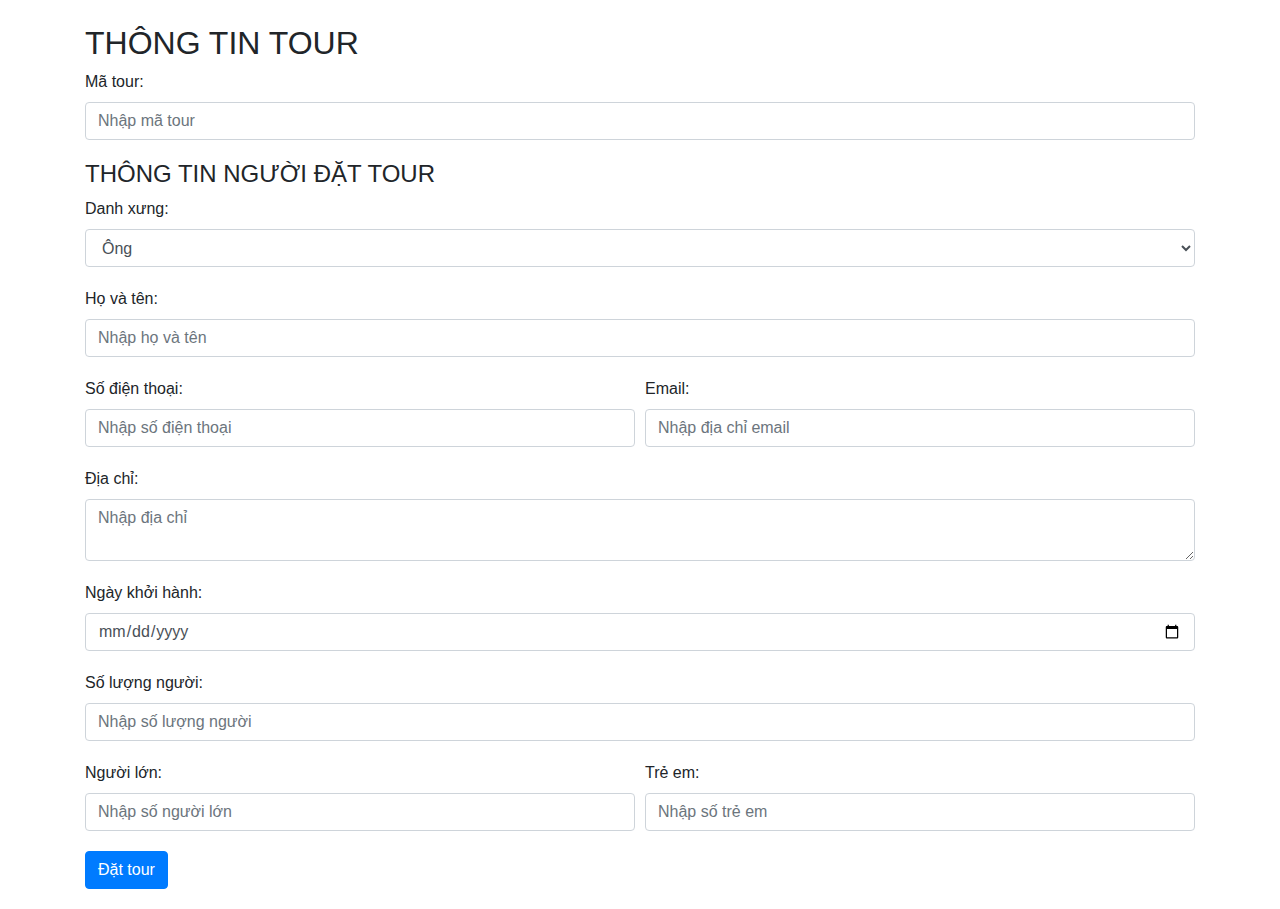
<file: dattour.html>
<!DOCTYPE html>
<html lang="en">
<head>
    <meta charset="UTF-8">
    <meta name="viewport" content="width=device-width, initial-scale=1.0">
    <title>Đặt tour và quản lý khách hàng</title>
    <link href="https://stackpath.bootstrapcdn.com/bootstrap/4.5.2/css/bootstrap.min.css" rel="stylesheet">
    <script src="https://code.jquery.com/jquery-3.6.0.min.js"></script>
    <script src="https://stackpath.bootstrapcdn.com/bootstrap/4.5.2/js/bootstrap.min.js"></script>
    <style>
        .form-group {
            margin-bottom: 20px;
        }
    </style>
</head>
<body>
    <div class="container mt-4">       
        <h2>THÔNG TIN TOUR</h2>
        <div class="form-group">
            <label for="tour-code">Mã tour:</label>
            <input type="text" class="form-control" id="tour-code" placeholder="Nhập mã tour">
        </div>

        <h4>THÔNG TIN NGƯỜI ĐẶT TOUR</h4>
        <form id="customer-form">
            <div class="form-group">
                <label for="title">Danh xưng:</label>
                <select class="form-control" id="title">
                    <option value="mr">Ông</option>
                    <option value="ms">Bà</option>
                    <option value="anh">Anh</option>
                    <option value="chi">Chị</option>
                </select>
            </div>
            <div class="form-group">
                <label for="name">Họ và tên:</label>
                <input type="text" class="form-control" id="name" placeholder="Nhập họ và tên">
            </div>
            <div class="form-row">
                <div class="form-group col-md-6">
                    <label for="sdt">Số điện thoại:</label>
                    <input type="tel" class="form-control" id="sdt" placeholder="Nhập số điện thoại">
                </div>
                <div class="form-group col-md-6">
                    <label for="email">Email:</label>
                    <input type="email" class="form-control" id="email" placeholder="Nhập địa chỉ email">
                </div>
            </div>
            <div class="form-group">
                <label for="address">Địa chỉ:</label>
                <textarea class="form-control" id="address" placeholder="Nhập địa chỉ"></textarea>
            </div>
            <div class="form-group">
                <label for="date">Ngày khởi hành:</label>
                <input type="date" class="form-control" id="date">
            </div>
            <div class="form-group">
                <label for="quantity">Số lượng người:</label>
                <input type="number" class="form-control" id="quantity" placeholder="Nhập số lượng người">
            </div>
            <div class="form-row">
                <div class="form-group col-md-6">
                    <label for="adults">Người lớn:</label>
                    <input type="number" class="form-control" id="adults" placeholder="Nhập số người lớn">
                </div>
                <div class="form-group col-md-6">
                    <label for="children">Trẻ em:</label>
                    <input type="number" class="form-control" id="children" placeholder="Nhập số trẻ em">
                </div>
            </div>
            <div class="form-group">
                <button type="button" class="btn btn-warning" id="btnUpdate" style="display: none;">Cập nhật</button>
                <button type="button" class="btn btn-primary" id="btnSend">Đặt tour</button>
                <button type="button" class="btn btn-success ml-2" id="btnSuccess" style="display: none;">Đã đặt thành công</button>
            </div>
        </form>
    </div>

    <script>
        $(document).ready(function() {
            var editingCustomerId = null;

            // Load danh sách khách hàng
            function loadCustomers() {
                $.get("https://66695a732e964a6dfed4c663.mockapi.io/api/customers", function(data, status) {
                    $('#customers').empty();
                    data.forEach(function(customer) {
                        $('#customers').append(`
                            <li class="list-group-item">
                                ${customer.id}. ${customer.tourcode} - ${customer.title} ${customer.name} - ${customer.sdt} - ${customer.email} - ${customer.address} - ${customer.date} - Số lượng: ${customer.quantity}, Người lớn: ${customer.adults}, Trẻ em: ${customer.children}
                                [<a href="#" class="delete" data-id="${customer.id}">Xóa</a>]
                                [<a href="#" class="edit" data-id="${customer.id}">Sửa</a>]
                            </li>
                        `);
                    });
                }).fail(function() {
                    console.error("Lỗi khi tải dữ liệu.");
                });
            }

            // Thêm mới khách hàng
            $('#btnSend').click(function() {
                var tourcode = $('#tour-code').val();
                var title = $('#title').val();
                var name = $('#name').val();
                var sdt = $('#sdt').val();
                var email = $('#email').val();
                var address = $('#address').val();
                var date = $('#date').val();
                var quantity = $('#quantity').val();
                var adults = $('#adults').val();
                var children = $('#children').val();
                $.post("https://66695a732e964a6dfed4c663.mockapi.io/api/customers", {
                    tourcode: tourcode,
                    title: title,
                    name: name,
                    sdt: sdt,
                    email: email,
                    address: address,
                    date: date,
                    quantity: quantity,
                    adults: adults,
                    children: children
                }, function(result) {
                    loadCustomers();
                    $('#name, #email, #address, #quantity, #adults, #children').val('');
                    $('#btnSuccess').show();
                }).fail(function() {
                    console.error("Lỗi khi thêm khách hàng mới.");
                });
            });

            // Xóa khách hàng
            $('#customers').on('click', '.delete', function() {
                var customerId = $(this).data('id');
                if (confirm("Bạn có chắc chắn muốn xóa?")) {
                    $.ajax({
                        url: `https://66695a732e964a6dfed4c663.mockapi.io/api/customers/${customerId}`,
                        type: 'DELETE',
                        success: function(result) {
                            loadCustomers();
                        },
                        error: function() {
                            console.error("Lỗi khi xóa khách hàng.");
                        }
                    });
                }
            });

            // Chỉnh sửa khách hàng
            $('#customers').on('click', '.edit', function() {
                var customerId = $(this).data('id');
                $.get(`https://66695a732e964a6dfed4c663.mockapi.io/api/customers/${customerId}`, function(data, status) {
                    editingCustomerId = data.id;
                    $('#tour-code').val(data.tourcode);
                    $('#title').val(data.title);
                    $('#name').val(data.name);
                    $('#sdt').val(data.sdt);
                    $('#email').val(data.email);
                    $('#address').val(data.address);
                    $('#date').val(data.date);
                    $('#quantity').val(data.quantity);
                    $('#adults').val(data.adults);
                    $('#children').val(data.children);
                    $('#btnUpdate').show();
                    $('#btnSend').hide();
                    $('#btnSuccess').hide();
                }).fail(function() {
                    console.error("Lỗi khi tải dữ liệu khách hàng để chỉnh sửa.");
                });
            });

            // Cập nhật khách hàng
            $('#btnUpdate').click(function() {
                var tourcode = $('#tour-code').val();
                var title = $('#title').val();
                var name = $('#name').val();
                var sdt = $('#sdt').val();
                var email = $('#email').val();
                var address = $('#address').val();
                var date = $('#date').val();
                var quantity = $('#quantity').val();
                var adults = $('#adults').val();
                var children = $('#children').val();
                $.ajax({
                    url: `https://66695a732e964a6dfed4c663.mockapi.io/api/customers/${editingCustomerId}`,
                    type: 'PUT',
                    data: {
                        tourcode: tourcode,
                        title: title,
                        name: name,
                        sdt: sdt,
                        email: email,
                        address: address,
                        date: date,
                        quantity: quantity,
                        adults: adults,
                        children: children
                    },
                    success: function(result) {
                        loadCustomers();
                        $('#btnUpdate').hide();
                        $('#btnSend').show();
                        $('#name, #email, #address, #quantity, #adults, #children').val('');
                        $('#btnSuccess').show();
                    },
                    error: function() {
                        console.error("Lỗi khi cập nhật thông tin khách hàng.");
                    }
                });
            });

            // Load danh sách khách hàng lần đầu
            loadCustomers();
        });
    </script>
</body>
</html>
</file>
